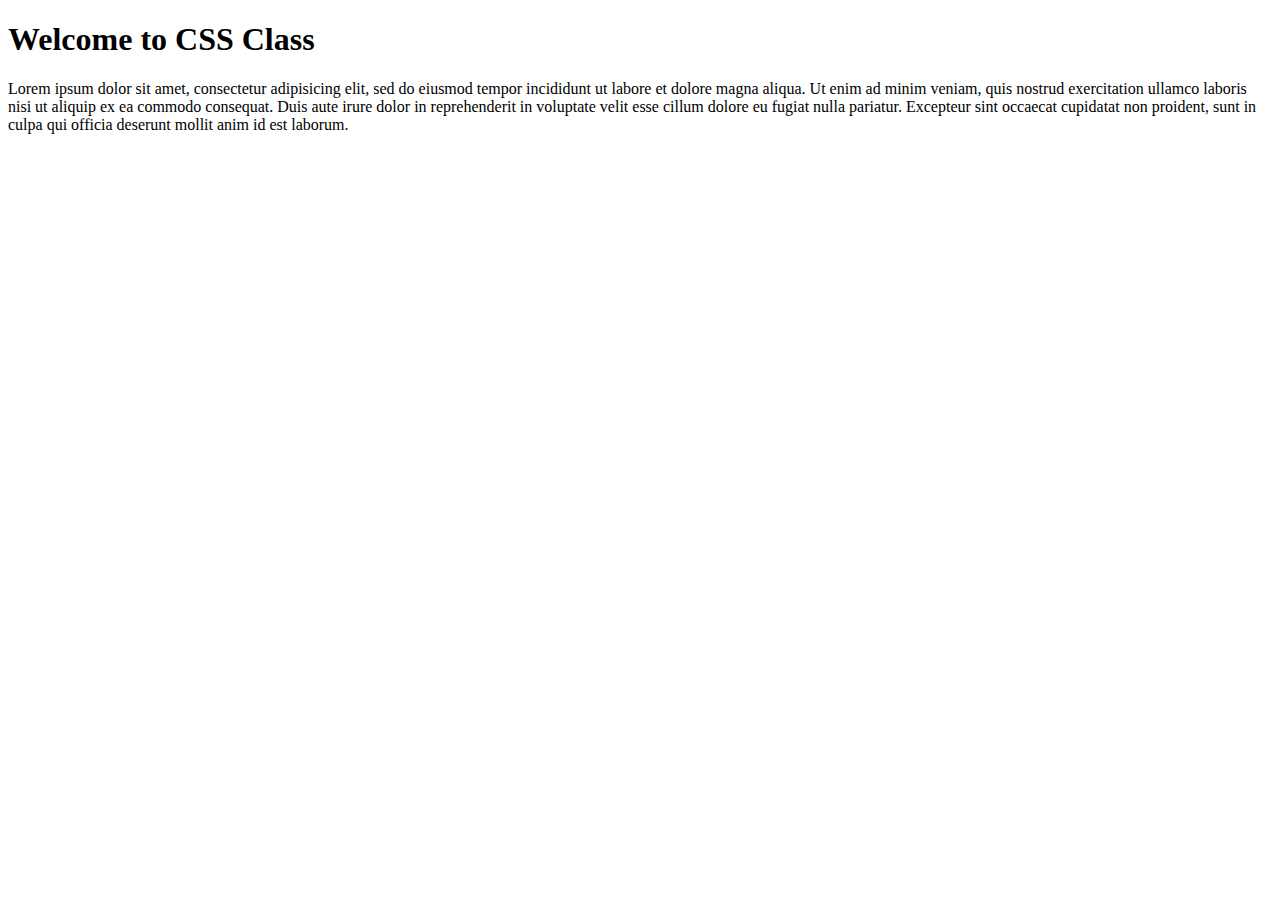
<file: index.html>
<!DOCTYPE html>
<html>
<head>
	<meta charset="utf-8">
	<meta name="viewport" content="width=device-width, initial-scale=1">
	<title>CSS - BEGINS</title>
</head>
<body>
	<h1>Welcome to CSS Class</h1>
	<p>Lorem ipsum dolor sit amet, consectetur adipisicing elit, sed do eiusmod
	tempor incididunt ut labore et dolore magna aliqua. Ut enim ad minim veniam,
	quis nostrud exercitation ullamco laboris nisi ut aliquip ex ea commodo
	consequat. Duis aute irure dolor in reprehenderit in voluptate velit esse
	cillum dolore eu fugiat nulla pariatur. Excepteur sint occaecat cupidatat non
	proident, sunt in culpa qui officia deserunt mollit anim id est laborum.</p>
</body>
</html>
</file>
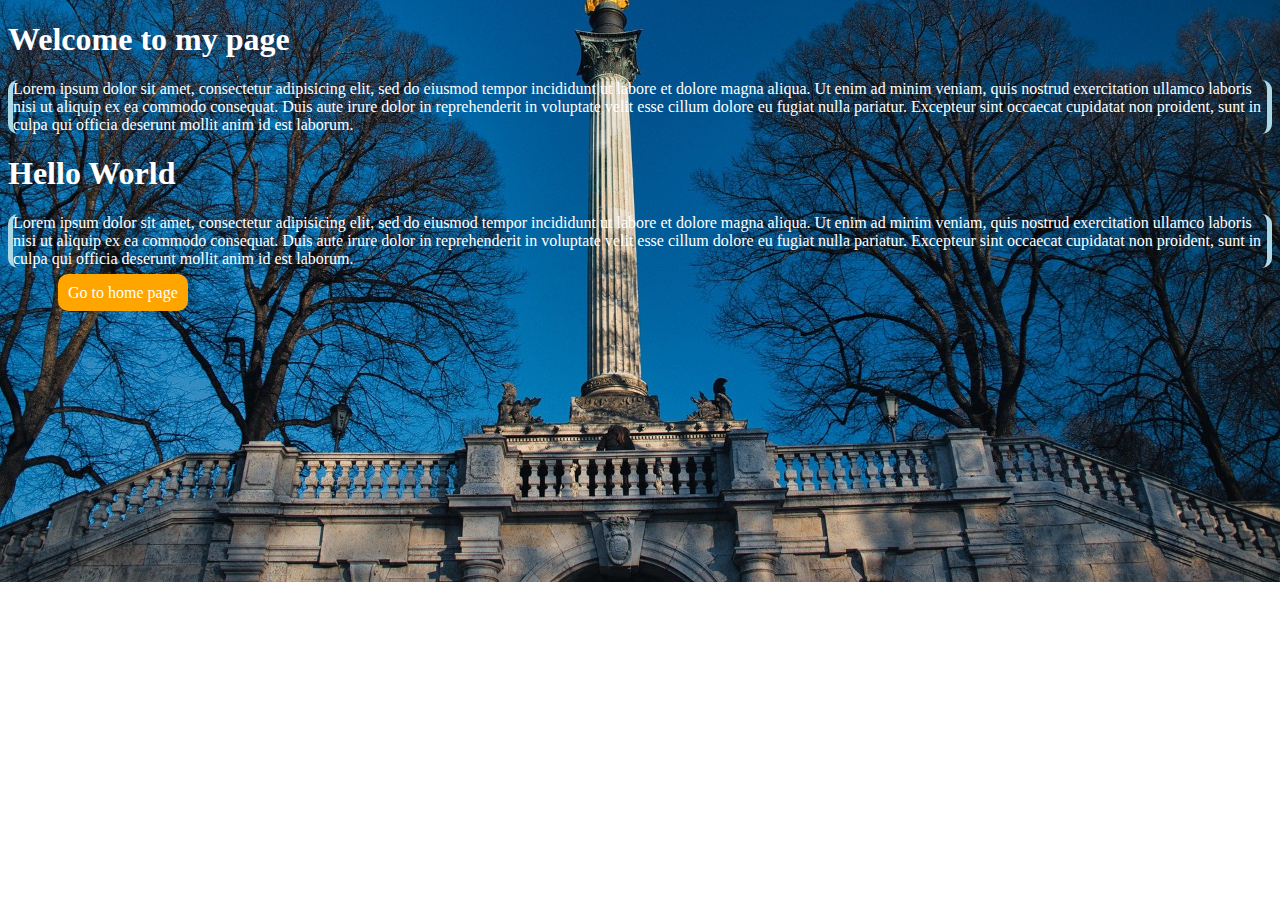
<file: new.html>
<!DOCTYPE html>
<html>
<head>
	<meta charset="utf-8">
	<meta name="viewport" content="width=device-width, initial-scale=1">
	<link rel="stylesheet" type="text/css" href="style.css">
	<title>New File</title>
</head>
<body>
	<h1>Welcome to my page</h1>
	<p>Lorem ipsum dolor sit amet, consectetur adipisicing elit, sed do eiusmod
	tempor incididunt ut labore et dolore magna aliqua. Ut enim ad minim veniam,
	quis nostrud exercitation ullamco laboris nisi ut aliquip ex ea commodo
	consequat. Duis aute irure dolor in reprehenderit in voluptate velit esse
	cillum dolore eu fugiat nulla pariatur. Excepteur sint occaecat cupidatat non
	proident, sunt in culpa qui officia deserunt mollit anim id est laborum.</p>

	<h1>Hello World</h1>
	<p>Lorem ipsum dolor sit amet, consectetur adipisicing elit, sed do eiusmod
	tempor incididunt ut labore et dolore magna aliqua. Ut enim ad minim veniam,
	quis nostrud exercitation ullamco laboris nisi ut aliquip ex ea commodo
	consequat. Duis aute irure dolor in reprehenderit in voluptate velit esse
	cillum dolore eu fugiat nulla pariatur. Excepteur sint occaecat cupidatat non
	proident, sunt in culpa qui officia deserunt mollit anim id est laborum.</p>

	<a href="index.html">Go to home page</a>
</body>
</html>
</file>
<file: style.css>
body{
	background-image: url("peace.jpg");
	background-repeat: no-repeat;
	background-size: cover;
	background-position: center;
	color: white;
}

p{
	border-left: solid;
	border-right: solid;
	border-width: 5px;
	border-radius: 10px;
	border-color: lightblue;
}


a{
	background-color: orange;
	margin: 50px;
	padding: 10px;
	color: white;
	border-radius: 10px;
	cursor: pointer;
	text-decoration: none;

}
</file>
